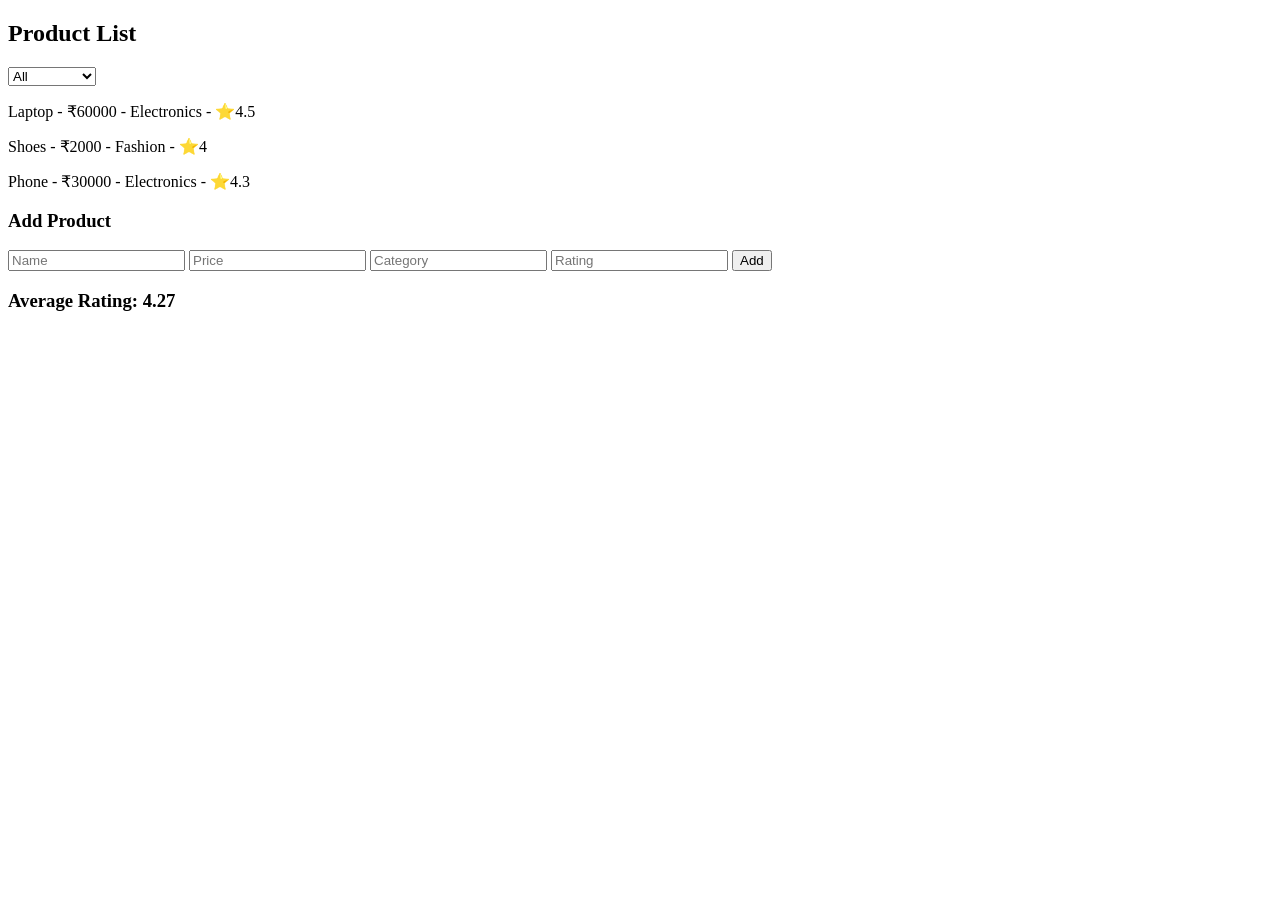
<file: app.html>
<!DOCTYPE html>
<html>
<head>
  <title>Product App</title>
</head>
<body>

<h2>Product List</h2>

<select id="categoryFilter">
  <option value="All">All</option>
  <option value="Electronics">Electronics</option>
  <option value="Fashion">Fashion</option>
</select>

<div id="products"></div>

<h3>Add Product</h3>
<input id="name" placeholder="Name">
<input id="price" placeholder="Price">
<input id="category" placeholder="Category">
<input id="rating" placeholder="Rating">
<button onclick="addProduct()">Add</button>

<h3 id="avgRating"></h3>

<script>
let products = [];

function displayProducts(list) {
  const container = document.getElementById("products");
  container.innerHTML = "";

  list.forEach(p => {
    container.innerHTML += `
      <p>${p.product_name} - ₹${p.price} - ${p.category} - ⭐${p.rating}</p>
    `;
  });

  calculateAverage();
}

function calculateAverage() {
  let total = products.reduce((sum, p) => sum + p.rating, 0);
  let avg = total / products.length;
  document.getElementById("avgRating").innerText = 
    "Average Rating: " + avg.toFixed(2);
}

fetch('products.json')
  .then(res => res.json())
  .then(data => {
    products = data;
    displayProducts(products);
  });

document.getElementById("categoryFilter").addEventListener("change", function() {
  let value = this.value;
  if (value === "All") {
    displayProducts(products);
  } else {
    let filtered = products.filter(p => p.category === value);
    displayProducts(filtered);
  }
});

function addProduct() {
  const newProduct = {
    product_id: products.length + 1,
    product_name: document.getElementById("name").value,
    price: parseFloat(document.getElementById("price").value),
    category: document.getElementById("category").value,
    rating: parseFloat(document.getElementById("rating").value)
  };

  products.push(newProduct);
  displayProducts(products);
}
</script>

</body>
</html>
</file>
